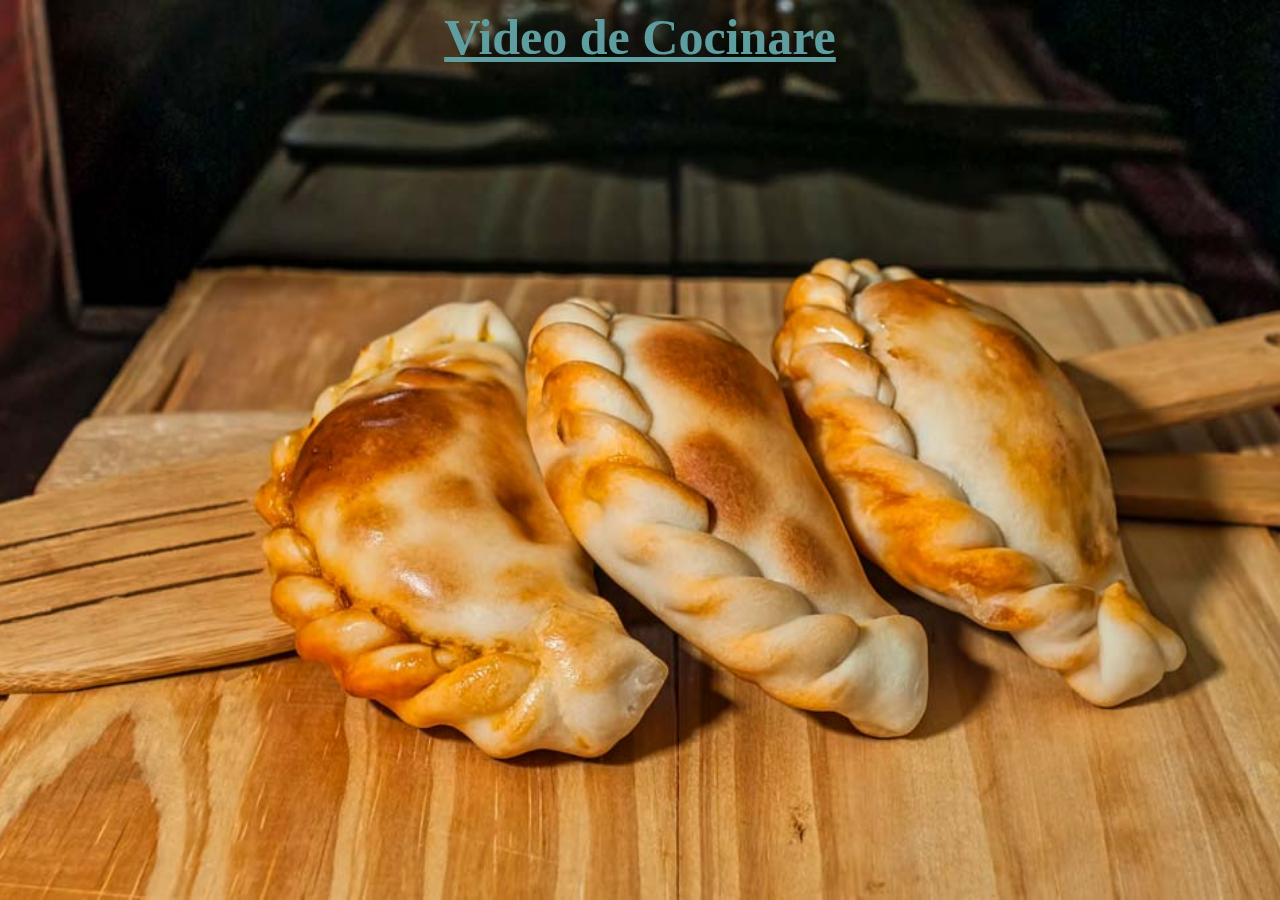
<file: video.html>
<!DOCTYPE html>
<html lang="en">
<head>
    <meta charset="UTF-8">
    <meta name="viewport" content="width=device-width, initial-scale=1.0">
    <link rel="stylesheet" href="estilos.css">
    <title>Document</title>
</head>
<body>
    <h1> Video de Cocinare</h1>
    <br> <br> <br>
<div class="mapa">
    <iframe width="560" height="315" src="https://www.youtube.com/embed/CRdpusViJvY?si=o8UPco_WI8RAcBjp" title="YouTube video player" frameborder="0" allow="accelerometer; autoplay; clipboard-write; encrypted-media; gyroscope; picture-in-picture; web-share" allowfullscreen></iframe>
</div>

</body>
</html>
</file>
<file: estilos.css>
@import url('https://fonts.googleapis.com/css2?family=Young+Serif&display=swap');
body{
    background-image: url(./imagenes/empanadas-saltenas\ 1.jpg);
    background-repeat: no-repeat;
    background-position: center;
    background-size: cover;
    background-attachment: fixed;
    transition: 0.5s ease-in-out;
    
}

input[type="checkbox"] {
    position: relative;
    width: 40px;
    height: 20px;
    background-color: #a30505;
    appearance: none;
    outline: none;
    border-radius: 20px;
    cursor: pointer;
    transition: 0.5s ease;
}

input[type="checkbox"]:checked {
background-color: #226c66;
}

input[type="checkbox"]::before {
    content:'';
    position: absolute;
    width: 16px;
    height: 16px;
    background-color: #f2f2f2;
    border-radius: 50%;
    top: 2px;
    left: 2px;
    transition: 0.7 ease;
    }

input[type="checkbox"]:checked::before {
    transform: translateX(20px);
}

.dark-mode {
    background-color: #252525;
    color: #f2f2f2;
    background-image: none;
}

.hdos {text-align: center;
text-decoration:underline;
color:#054e48}

h1 {color:cadetblue;
    font-size: 50px;
    text-decoration: underline ;
text-align: center;
margin:auto;
height: auto;}

p{text-align: center;
color: beige;}

ul{ text-align:center;}

li{text-align: center;
color:floralwhite;}

.hdos_b{text-align:center;
    text-decoration:underline;
    color: #054e48;
    
    }

.ul_a {text-align: center;}

.img_uno{ 
    text-align: center;
    display: flex;
    justify-content: center;
    margin-top: 25px;

}
h2 {
    font-size: 35px;
    text-align: center;
    text-decoration:underline;
    color:bisque
}

.encabezado {
    background-color: #78e;
    background: linear-gradient(#5ec9c0, rgb(192, 197, 199));
    padding: 10px;
    list-style-type:none; 
    font-size: 2rem;
    flex-wrap: wrap;
    justify-content: space-evenly;

}
.redsocial a{
    display:inline-block;
    text-decoration:none;
    width: 45px;
    height: 45px;
    line-height: 45px;
    color: aliceblue;
    margin-right: 10px;
    background-color: #78e;
    text-align: center;
    transition: all 300ms ease;
    padding: 2px;
    
}

.recetas {
    list-style-type: none;
    font-size: 20px;
}
.imgg {
    border: whitesmoke 5px solid;
    margin-right: 45px;
    
}
.im {
    text-align: center;
}
.mapa {
    text-align: center;
   color: #78e;
   text-decoration: underline ;
}

.container-boton{
    background-color:rgb(39, 129, 39);
    border: 1px solid beige;
    position: fixed;
    z-index: 999;
    border-radius: 50%;
    bottom: 20px;
    right: 25px;
    padding: 25px;
    transition: ease 0.3s;
    animation: efecto 1.2s infinite;
}

.container-boton:hover{
    transform: scale(1.1);
    transition: 0.3s;
}

.boton{
    width: 50px;
    transition: ease 1s;
}

.menu {
    display: flex;
    justify-content: space-around;
    
}
.header {
    display: flex;
    justify-content: space-evenly;
    padding: 5px;
    flex-wrap: wrap;  
    align-items: center;
}
.h4 {
    color:brown;
    text-align: center;
    font-size: 30px;
}
.footer {
    display: flex;
    justify-content: space-evenly;
    padding: 5px;
    flex-wrap: wrap;  
    align-items: center;

}
.empanadaa {
    text-align: center;
    color: aliceblue;
    font-size: 15px;
}

.roww {
    display: flex;
    flex-wrap: wrap;
}
.aside2 {
    flex: 70px;
    padding: 20px;
    
}

.section2 {
    flex: 30px;
    padding: 20px;
    
}

.footer2 {
    display: flex;
    justify-content: space-evenly;
    padding: 5px;
    flex-wrap: wrap;  
    align-items: center;
   
}
 
.volver {
display: flexbox;
padding: 10px;
text-decoration-line: none;
list-style-type: none;
text-align: center;

}

a:link {
    color: rgb(219, 168, 40);
}
a:visited {
    color:mediumseagreen;
}
a:active {
    color: dodgerblue;
}
a:hover {
    color: rosybrown;
    background-color: rgb(199, 206, 246);
    font-size: 5vh;
}

img:hover {
    width: 20vh;
   border-radius: 15vh;
   display: flexbox;
}

p{
    font-family: 'Young Serif', serif;
  
}
li{
    font-family: 'Young Serif', serif;
}

@media (min-width:575px) {
   .celular { display: none;
}
}

@media (min-width:775px) {
  .recetas {
    display: none;
  }
  .im {
    display: none;
  }
  .hdos {
    display: none;
  }
}
.celular {
    text-align: center;
}
.celu {
   font-size: 5vh;
   color: rgb(152, 72, 43);
   text-decoration: underline;
}

.card-title{
    background: white;
}
.card-img-top {
    width: 150px;
    height: 150px;
}
.card-text {
    color: #226c66;
}

.figure {
    text-align: center;
}

.figure-caption {
    font-size: 25px;
    color: #054e48;
}

.carousel-item {
    width: 350px;
    height: 350px;
    text-align: center;
}

.imagencaru {
    width: 300px;
    height: 300px;
    
}
</file>
